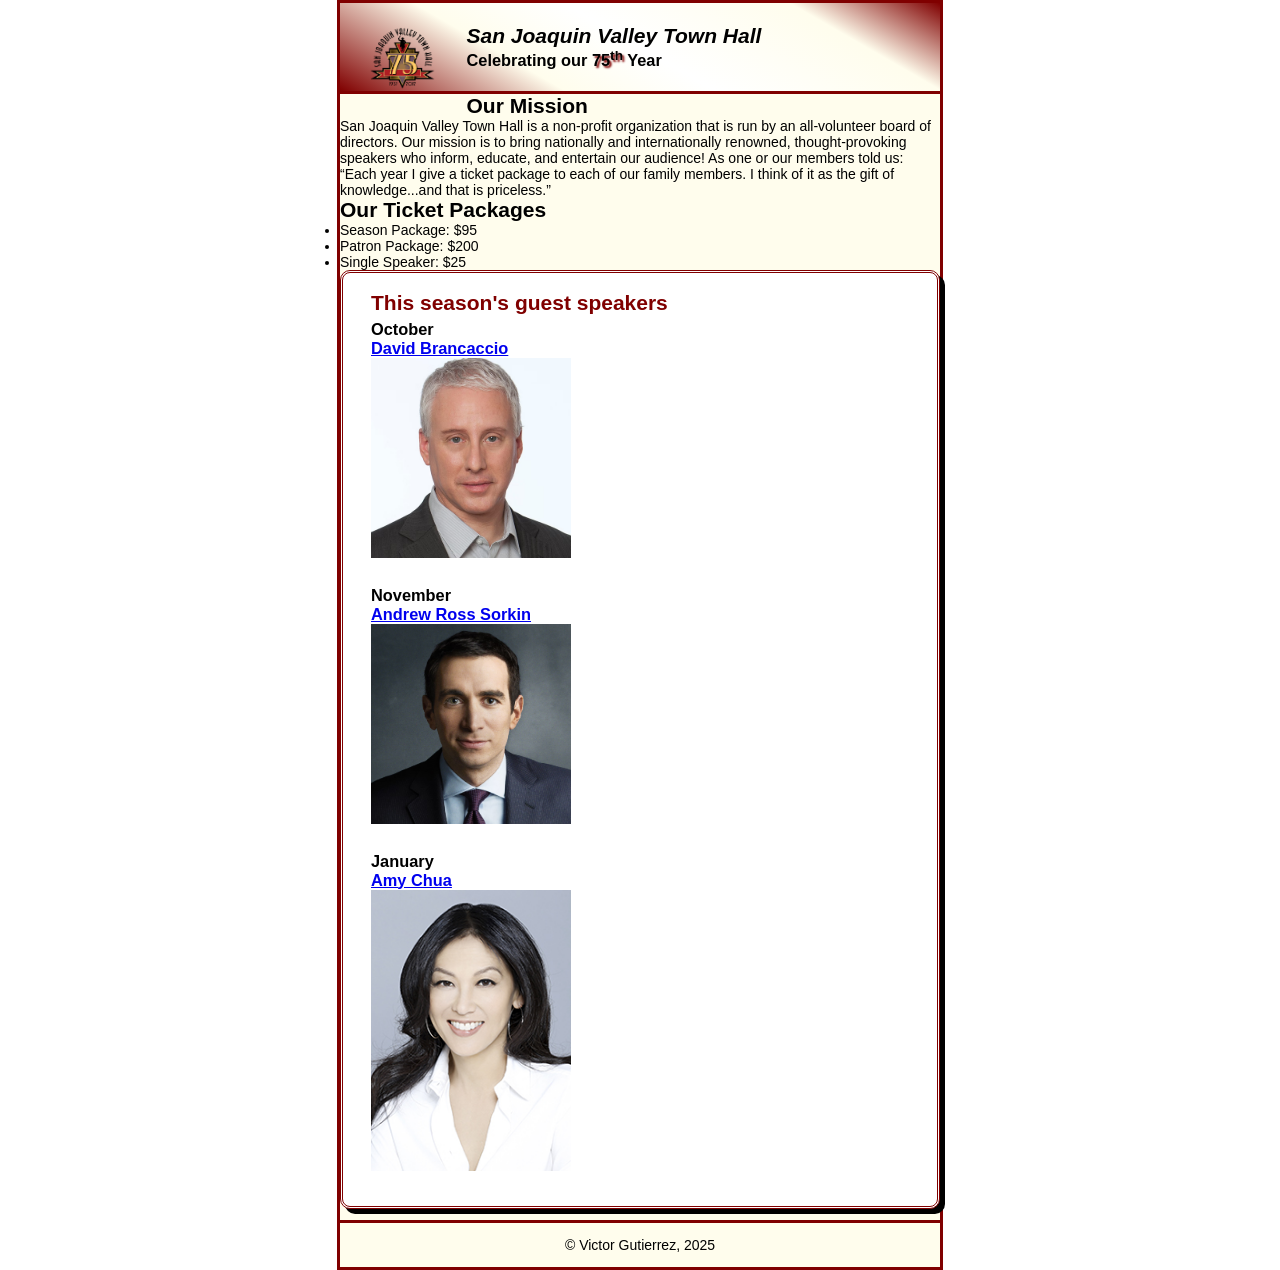
<file: index.html>
<!DOCTYPE html>
<html lang="en">

<head>
	<meta charset="utf-8">
	<title>San Joaquin Valley Town Hall</title>
	<link rel="shortcut icon" href="favicon.ico">
	<link rel="stylesheet" href="main.css">
	<script src="http://html5shiv.googlecode.com/svn/trunk/html5.js"></script>
</head>

<body>
	<header>
		<img src="town_hall_logo.gif" alt="Town Hall logo" height="80">
		<h2>San Joaquin Valley Town Hall</h2>
		<h3>Celebrating our <span class="shadow">75<sup>th</sup></span> Year</h3>
	</header>

	<main>
		<h2>Our Mission</h2>
		<p>San Joaquin Valley Town Hall is a non-profit organization that is run by an 
			all-volunteer board of directors. Our mission is to bring nationally and 
			internationally renowned, thought-provoking speakers who inform, educate, 
			and entertain our audience! As one or our members told us:</p>
		<blockquote>&ldquo;Each year I give a ticket package to each of our family members. 
			I think of it as the gift of knowledge...and that is priceless.&rdquo;</blockquote>

		<h2>Our Ticket Packages</h2>
		<ul>
			<li>Season Package: $95</li>
			<li>Patron Package: $200</li>
			<li>Single Speaker: $25</li>
		</ul>

		<section id="speakers">
			<h1>This season's guest speakers</h1>
			<h3>October<br><a href="brancaccio.html">David Brancaccio</a></h3>
			<img class="speaker-img" src="brancaccio75.jpg" alt="David Brancaccio photo">

			<h3>November<br><a href="sorkin.html">Andrew Ross Sorkin</a></h3>
			<img class="speaker-img" src="sorkin75.jpg" alt="Andrew Ross Sorkin photo">

			<h3>January<br><a href="chua.html">Amy Chua</a></h3>
			<img class="speaker-img" src="chua75.jpg" alt="Amy Chua photo">
		</section>
	</main>

	<footer>
		<p>&copy; Victor Gutierrez, 2025</p>
	</footer>
</body>
</html>
</file>
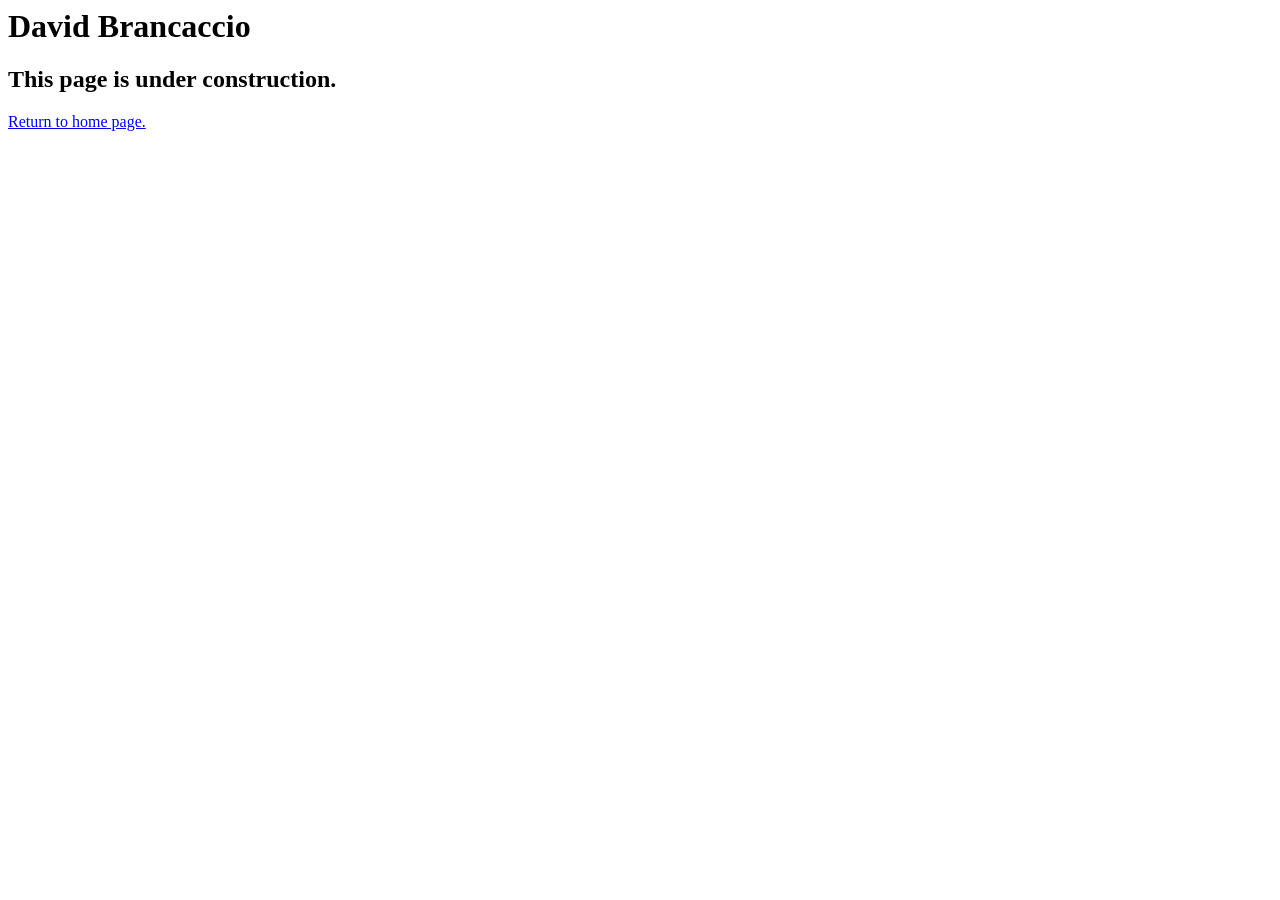
<file: brancaccio.html>
<html lang="en">

<head>
	<meta charset="utf-8">
	<title>San Joaquin Valley Town Hall</title>
	<link rel="shortcut icon" href="images/favicon.ico">
</head>

<body>
	<h1>David Brancaccio</h1>
	<h2>This page is under construction.</h2>
	<p><a href="index.html">Return to home page.</a></p>
</body>

</html>
</file>
<file: main.css>
article, aside, figure, footer, header, nav, section {
    display: block;
}

* {
	margin: 0;
	padding: 0;
}

html {
	background-color: white;
}

body {
	font-family: Arial, Helvetica, sans-serif;
    font-size: 87.5%;
    width: 600px;
    margin: 0 auto;
    border: 3px solid #800000;
    background-color: #fffded;
}

a:focus, a:hover {
	font-style: italic;
}

header {
	border-bottom: 3px solid #800000;
	padding: 1.5em 0;
	background-image: linear-gradient(
	    30deg, #800000 0%, #fffded 30%, white 50%, #fffded 80%, #800000 100%);
}
header h1 {
	color: #800000;
}
header h2 {
	font-style: italic;
}
header img {
	float: left;
	padding: 0 30px;
}

.shadow {
	text-shadow: 2px 2px 2px #800000;
}

section {
	clear: left;
	padding: 0 2em;
}
section h1 {
	color: #800000;
	font-size: 150%;
	padding: .5em 0 .25em;
}
section h2 {
	font-size: 120%;
	padding-bottom: .25em;
}
section p {
	padding-bottom: .5em;
}
section blockquote {
	padding: 0 2em;
	font-style: italic;
}
section ul {
	padding: 0 0 1.5em 1.25em;
}
section li {
	padding-bottom: .35em;
}
section img {
	padding-bottom: 1em;
}

#speakers {
	border: 3px double #800000;
	margin-bottom: .75em;
	border-radius: 10px;
	box-shadow: 5px 5px;
	padding: .5em 0 .5em 2em;
	background-color: white;
}

#speakers img {
    width: 200px;
    height: auto;
    display: block;
    margin-bottom: 1em;
}

main img {
    width: 200px;
    height: auto;
    display: block;
    margin-bottom: 1em;
}

footer {
	border-top: 3px solid #800000;
}

footer p {
	padding: 1em 0;
	text-align: center;
}
</file>
